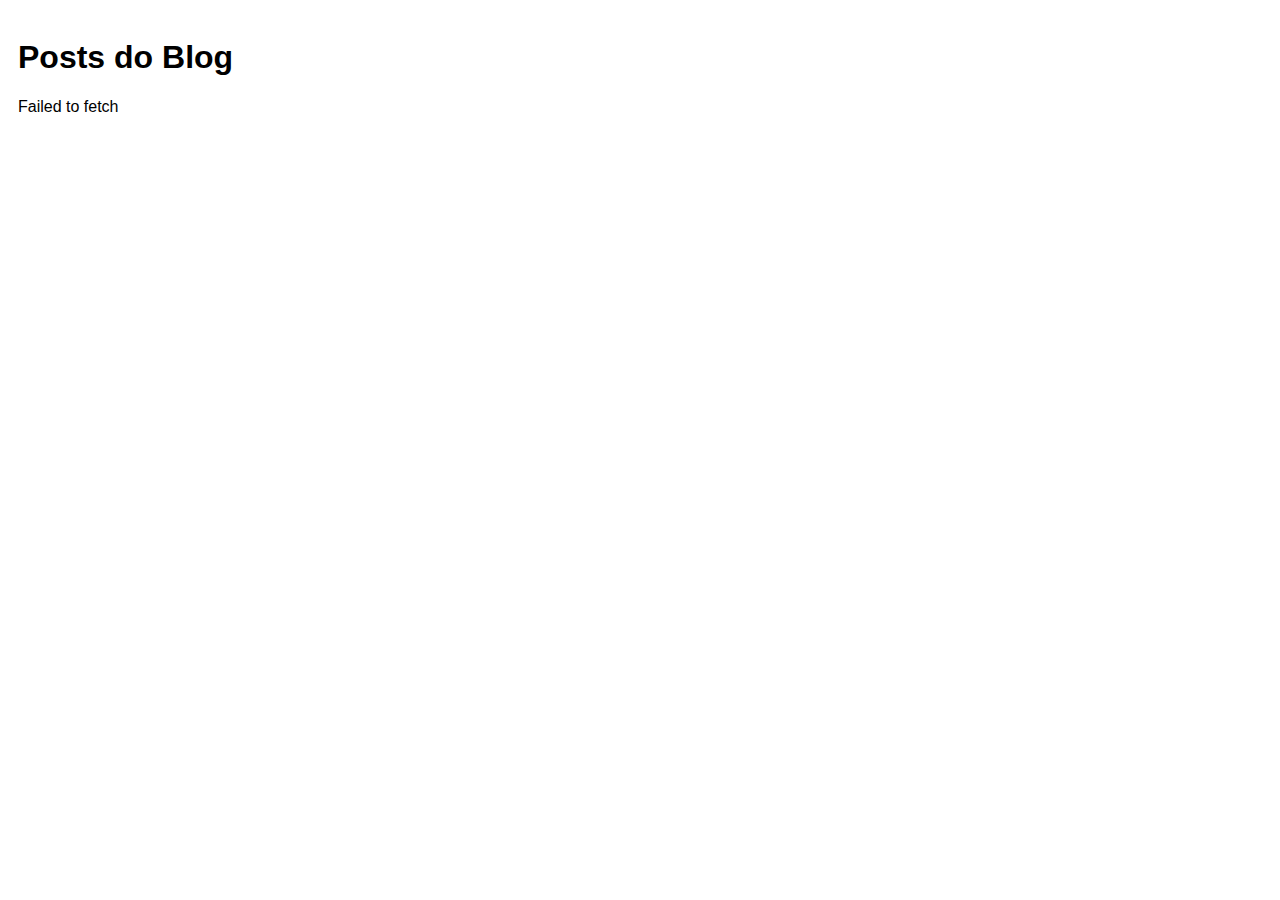
<file: index.html>
<!DOCTYPE html>
<html lang="pt-br">

<head>
    <meta charset="UTF-8">
    <meta name="viewport" content="width=device-width, initial-scale=1.0">
    <title>Criação de Posts</title>
    <link rel="stylesheet" href="css/style.css">
</head>

<body>
    <h1>Posts do Blog</h1>
    <p id="loading">Carregando...</p>
    <div id="container-posts" class="post-container"></div>

    <script src="js/script.js"></script>
</body>

</html>
</file>
<file: css/style.css>
* {
    font-family: Arial, Helvetica, sans-serif;
}

body {
    padding: 10px;
}

a, input[type="submit"] {
    background-color: rgb(4, 4, 144);
    color: white;
    padding: 10px 20px;
    font: normal normal 1em arial, sans-serif;
    cursor: pointer;
    border-radius: 8px;
    text-decoration: none;
    opacity: .7;
}

a, input[type="submit"]:hover {
    opacity: 1;
}

.hide {
    display: none;
}

#formComentarios {
    width: 300px;
}

#formComentarios div {
    display: flex;
    flex-flow: column nowrap;
    margin-bottom: .5em;
}

form label {
    font: normal bold 18px arial, sans-serif;
    margin-bottom: 10px;
}

form input,
form textarea {
    padding: 6px;
}
</file>
